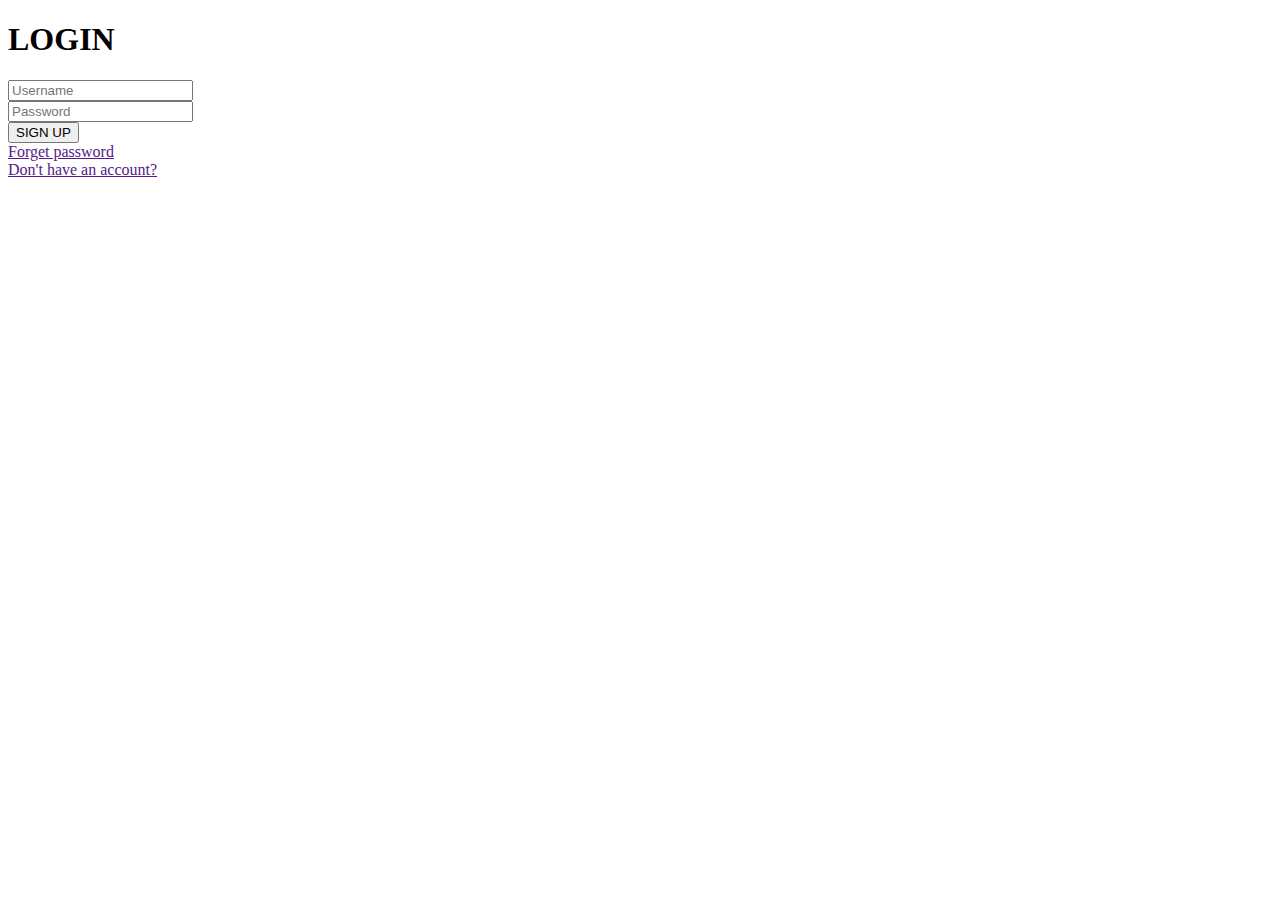
<file: web1.html>
<!DOCTYPE html>
<html lang="en">
<head>
    <meta charset="UTF-8">
    <meta name="viewport" content="width=device-width, initial-scale=1.0">
    <title>Document</title>
    <link rel="stylesheet" href="E:\New folder (2)\web1.css" type="text/css">
</head>
<body>


    <form id="loginrec">
        <h1> LOGIN </h1>
        <input type="text" placeholder="Username" name="" value=""><br>
        <input type="password" placeholder="Password" name="" value=""> <br>
        <input type="submit"  value="SIGN UP" ><br>
        <a id="fp" href="">Forget password</a> <br>
        <a id="da" href=""> Don't have an account?</a>
    </form>


    
   

</body>
</html>
</file>
